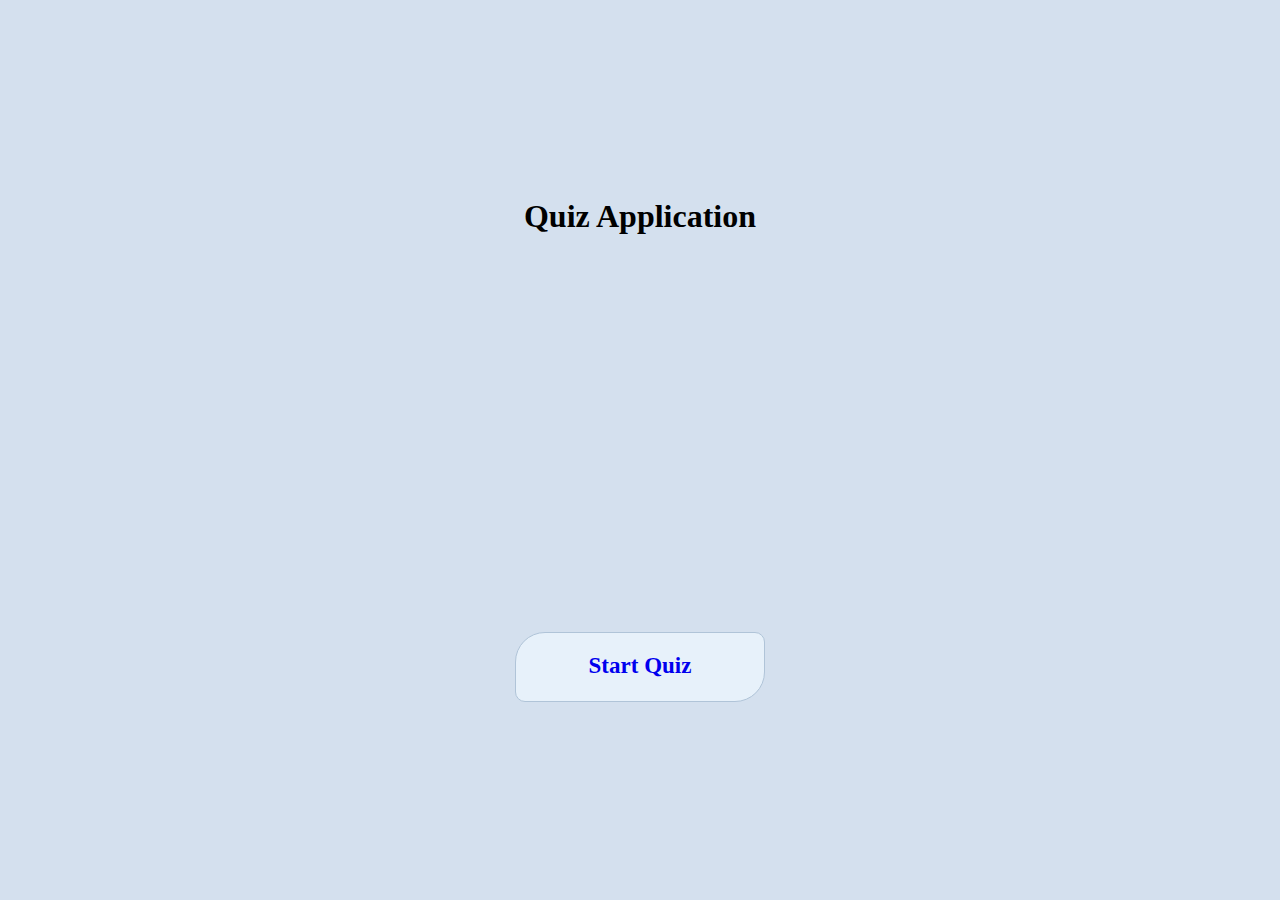
<file: index.html>
<!DOCTYPE html>
<html lang="en">
<head>
    <meta charset="UTF-8">
    <meta http-equiv="X-UA-Compatible" content="IE=edge">
    <meta name="viewport" content="width=device-width, initial-scale=1.0">
    <link rel="stylesheet" href="style.css">
    <title>Document</title>
</head>
<body>
    <div id="container">
        <h1>Quiz Application</h1>
    <div id="start" > <a href="quiz.html"> Start Quiz </a></div>
</div>
</body>
</html>
</file>
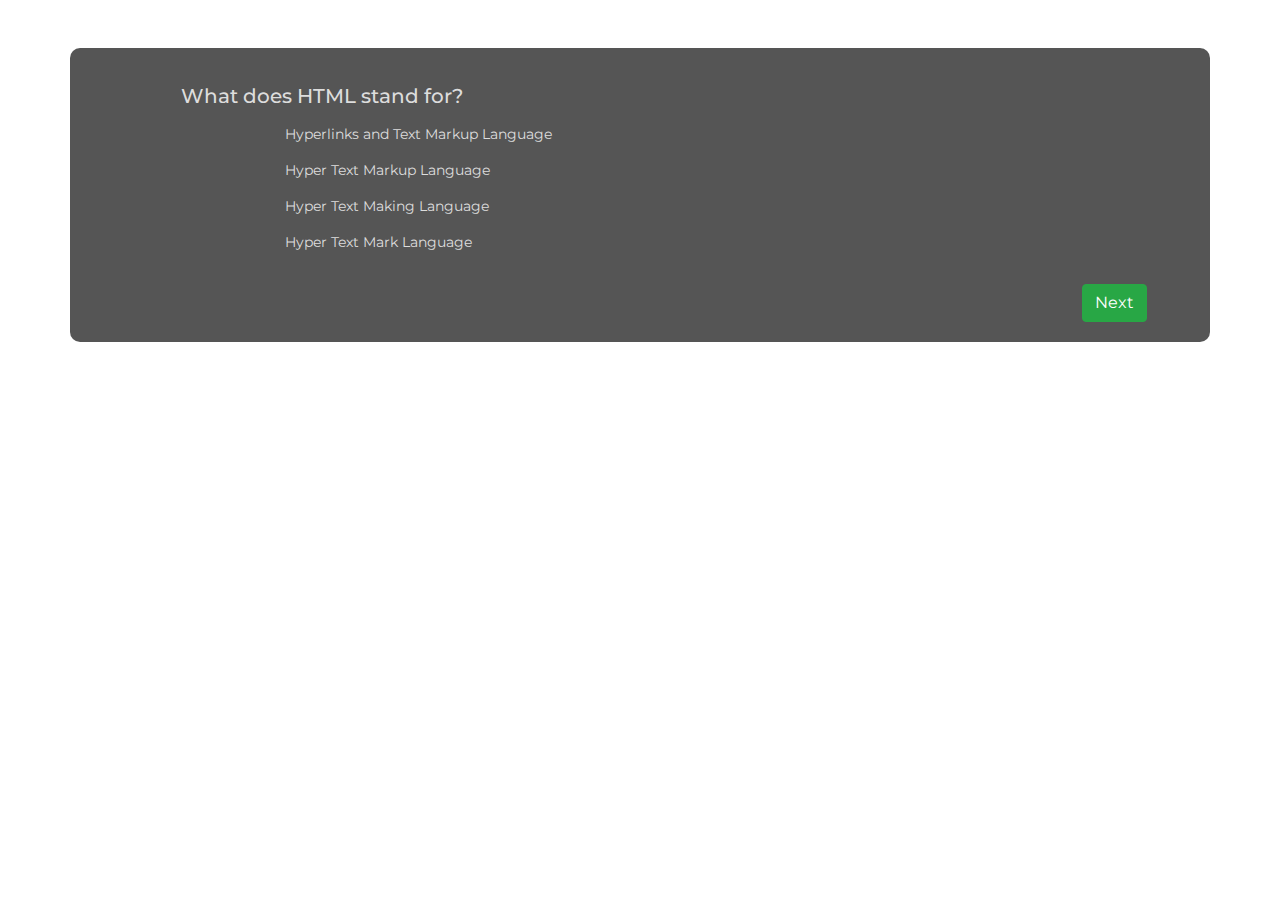
<file: quiz.html>
<!DOCTYPE html>
<html lang="en">
<head>
    <meta charset="UTF-8">
    <meta http-equiv="X-UA-Compatible" content="IE=edge">
    <meta name="viewport" content="width=device-width, initial-scale=1.0">
    <link rel="stylesheet" href="style.css">
    <link rel="stylesheet" href="https://maxcdn.bootstrapcdn.com/bootstrap/4.0.0/css/bootstrap.min.css">

    <title>Document</title>
</head>
<body onload="showQuestion(0)">
    
    <div class="container mt-sm-5 my-1">
        <div class="question ml-sm-5 pl-sm-5 pt-2">
            <div class="py-2 h5" id="questionElement"><b>Q. which option best describes your job role?</b></div>
            <div class="ml-md-3 ml-sm-3 pl-md-5 pt-sm-0 pt-3" id="options">
                 <p  class="options"  onclick="putActive(this)">Small Business Owner or Employee </p>
                  <p class="options"   onclick="putActive(this)">Nonprofit Owner or Employee</p> 
                  <p class="options"   onclick="putActive(this)">Journalist or Activist</p> 
                  <p class="options"   onclick="putActive(this)">Other </p> 
                </div>
        </div>
        <div class="d-flex align-items-center pt-3">
            
            <div class="ml-auto mr-sm-5"> <button class="btn btn-success" id="nextBtn" onclick="nextQuestion()">Next</button> </div>
        </div>
    </div>
    <script src="quiz.js"></script>
</body>
</html>
</file>
<file: style.css>
@import url('https://fonts.googleapis.com/css2?family=Montserrat&display=swap');

* {
    margin: 0;
    padding: 0;
    box-sizing: border-box
}

body {
    background-color: #333
}

#container {
    height: auto;
    width: auto;
    display: grid;
    place-items: center;
    height: 100vh;
    background: #d4e0ee;
}
#start {
    height: 70px;
    width: 250px;
    text-align: center;
    padding: 20px 0;
    background: #e7f1fa;
    color: #000;
    font-size: 23px;
    font-weight: 700;
    border-radius: 30px 10px;
    border: 1px solid #b0c4d8;
    cursor: pointer;
}
#start:hover {
    background: #21bf73;
    color: #e7f1fa;
}
#start a {
    text-decoration: none;
}

.container {
    background-color: #555;
    color: #ddd;
    border-radius: 10px;
    padding: 20px;
    font-family: 'Montserrat', sans-serif;
    max-width: 700px
}

.container>p {
    font-size: 32px
}

.question {
    width: 75%
}

.options {
    position: relative;
    padding-left: 40px
}
.options:hover{
    background-color: salmon;
}

.options:active{
    background-color: salmon;
}

#options p {
    display: block;
    margin-bottom: 15px;
    font-size: 14px;
    cursor: pointer
}



.btn-success {
    padding: 5px 25px;
    background-color: #21bf73
}

@media(max-width:576px) {
    .question {
        width: 100%;
        word-spacing: 2px
    }
}
</file>
